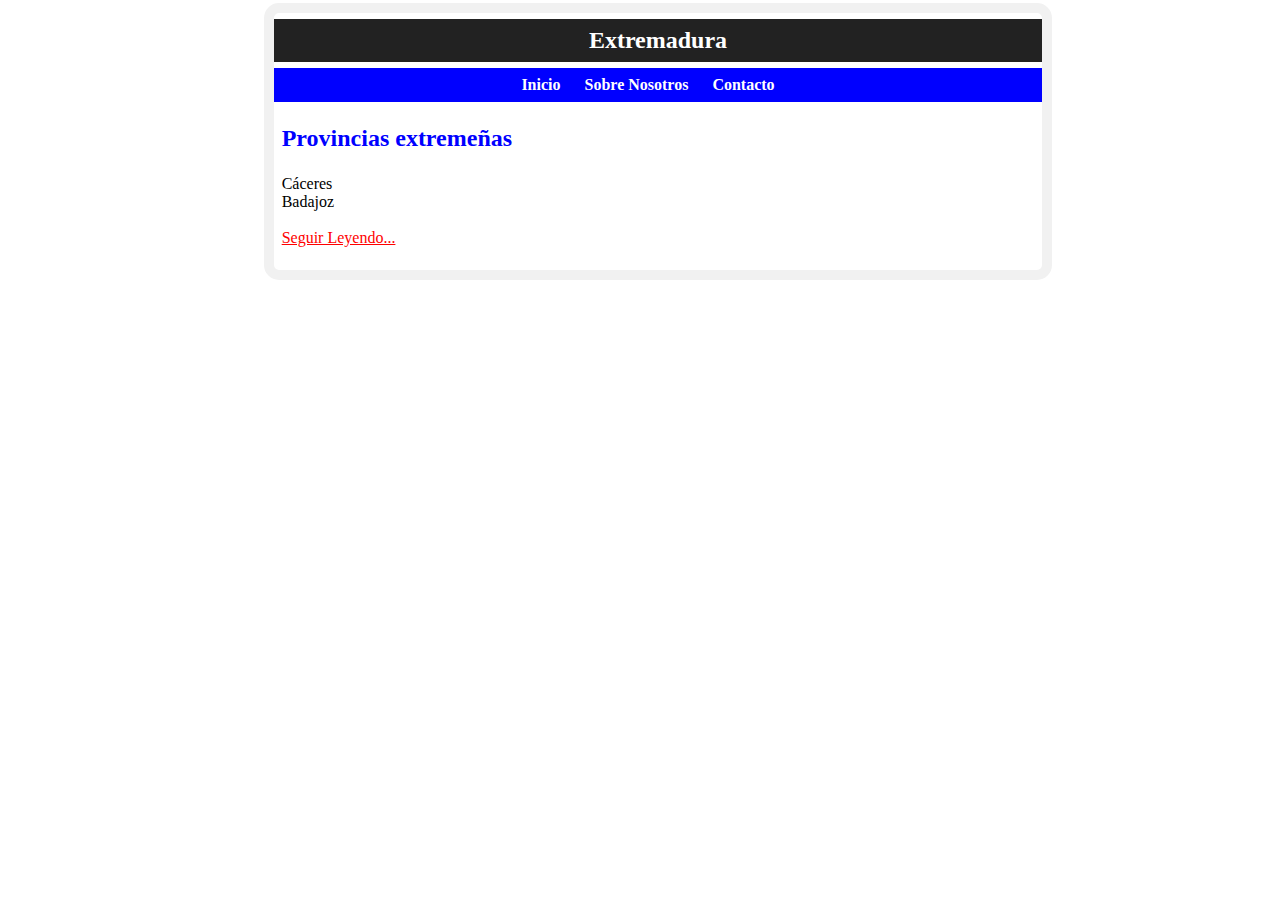
<file: index.html>
<!DOCTYPE html>
    <html lang="es">
        <head>
            <meta charset="UTF-8">
            <link rel="stylesheet" href="style.css">
        </head>
        <body>
            <!--Contenedor-->
            <div id="contenedor">
                <div id="cabecera">
                    <div id="logo">
                        <h2>Extremadura</h2>
                    </div>
                </div> <!--/Cabecera-->
                <div id="menu">
                    <ul>
                        <li><a href="./index.html">Inicio</a></li>
                        <li><a href="./SobreNosotros.html">Sobre Nosotros</a></li>
                        <li><a href="./Contacto.html">Contacto</a></li>
                    </ul>
                </div> <!--/Menú Principal-->
                <div id="contenido">
                    <div class="articulo">
                        <h2>Provincias extremeñas</h2>
                        <p>Cáceres</p>
                        <p>Badajoz</p>
                        <br>
                        <p><a href="https://es.wikipedia.org/wiki/Extremadura">Seguir Leyendo...</a></p>
                    </div>
                </div> <!--/Contenido-->
            </div> <!--/Contenedor-->
        </body>
    </html>
</file>
<file: style.css>
/*div con el id contenedor*/
#contenedor{
    margin-left: 20vw; /*Margen izquierdo*/
    width: 60vw; /*Ancho*/
    margin-top: -0.4%; /*Margen superior*/
    background-color: #ffffff;/*Color de fondo*/
    border: 10px solid #f1f1f1; /*Borde*/
    border-radius: 15px; /*Radio del borde*/
    /*position: relative;*/
}

/*div con el id cabecera*/
#cabecera{
    text-align: center; /*Aliniado del tecto central*/
    margin-top: -1.75%; /*Margen superior*/
    margin-bottom: 0%; /*Margen inferior*/
}

/*h2 dentro del div con el id logo*/
#logo h2{
    background-color: #222222; /*Color de fondo*/
    color: #ffffff; /*Color del texto*/
    padding: 1% 0%; /*Padding*/
}

/*div con el id menu*/
#menu{
    background-color: #0000ff; /*Color de fondo*/
    text-align: center; /*Texto alineado*/
    padding: 1% 0%; /*Padding*/
    margin-top: -1.75%; /*Margen superior*/
}

/*Lista desordenada dentro del div con el id menu*/
#menu ul{
    list-style: none; /*Estilo de la lista*/
    padding: 0; /*Padding*/
    margin: 0; /*Margen*/
}

/*Elementos de una lista dentro del div con id #menu*/
#menu li {   
    display: inline; /*Diplay en línea*/ 
    margin-right: 20px; /*Margen derecho*/ 
    font-weight: bold; /*Ancho de la fuente*/
}

/*Enlaces dentro del div con el id menu*/
#menu a {
    text-decoration: none; /*Decoración del texto sin subrayado*/
    color: #fff; /*Color del tecto*/
    font-size: 16px; /*Tamaño de la fuente*/
}

#menu a:hover {
    text-decoration: underline; /*Subrayado*/
}

#menu a:active{
    text-decoration: none; /*Decoración del texto sin subrayado*/
    color: #ff0000; /*Color del tecto*/
    font-size: 16px; /*Tamaño de la fuente*/
}

/*h2 dentro del div con la clase articulo*/
.articulo h2{
    /*position: absolute;*/
    color: #0000ff; /*Color del texto*/
    margin: 3% 0 0 1%; /*Margen*/
}

/*Todos los párrafos*/
p{
    margin: 3% 0 0 1%; /*Margen*/
}

/*Párrafo que es el 3º hijo*/
p:nth-child(3){
    margin: 0 0 -3% 1%; /*Margen*/
}

/*Último párrafo*/
p:last-child{
    margin-bottom: 3%; /*Margen inferior*/
}

/*Enlace dentro del div con clase articulo*/
/*No visitado*/
.articulo a/*:link*/{
    color: #ff0000; /*Color del texto*/
}

/*Visitado*/
.articulo a:visited{
    color: #008000; /*Color del texto*/
}

/*Seleccionado con el tabulador*/
.articulo a:focus{
    color: #0000ff; /*Color del texto*/
}

/*Raton por encima*/
.articulo a:hover{
    background-color: #000000; /*Color de fondo*/
    color: #ffffff; /*Color del texto*/
}

/*Activo*/
.articulo a:active{
    color: #ff00ff; /*Color del texto*/
}

/*Formulario*/
form{
    background-color: #a8a8a8; /*Color de fondo*/
    width: 40vw; /*Ancho*/
    margin-left: 10vw; /*Margen izquierdo*/
    padding-top: 2%; /*Padding superior*/
}

/*inpts y textarea*/
input, textarea{
    margin: 2% 0% 2% 10%; /*Margen*/
    padding: 1% 0 1% 1%; /*Padding*/
    border: none; /*Borde*/
}

/*inputs tipo texto y email*/
input[type="text"], [type="email"]{
    display: block; /*Display*/
    width: 80%; /*Ancho*/
}

/*textarea*/
textarea{
    display: block; /*Display*/
    width: 80.25%; /*Ancho*/
    padding-bottom: 6%; /*Padding inferior*/
}

/*input tipo submit (botón)*/
input[type="submit"]{
    background-color: #0000ff; /*Color de fondo*/
    color: #ffffff; /*Color de texto*/
    font-size: 18px; /*Tamaño de la fuente*/
    padding: 1% 6% 1% 6%; /*Padding*/
    margin-bottom: 6%; /*Margen inferior*/
}

/*Elementos del formulario cuando tienen el foco*/
input:focus, textarea:focus{
    border: 1px solid #000000; /*Borde*/
    border-radius: 5px; /*Radio del borde*/
}

/*Botón cuando pase el ratón por encima*/
input[type="submit"]:hover{
    background-color: #4f4ffd; /*Color de fondo*/
    color: #ffffff; /*Color de texto*/
}
</file>
